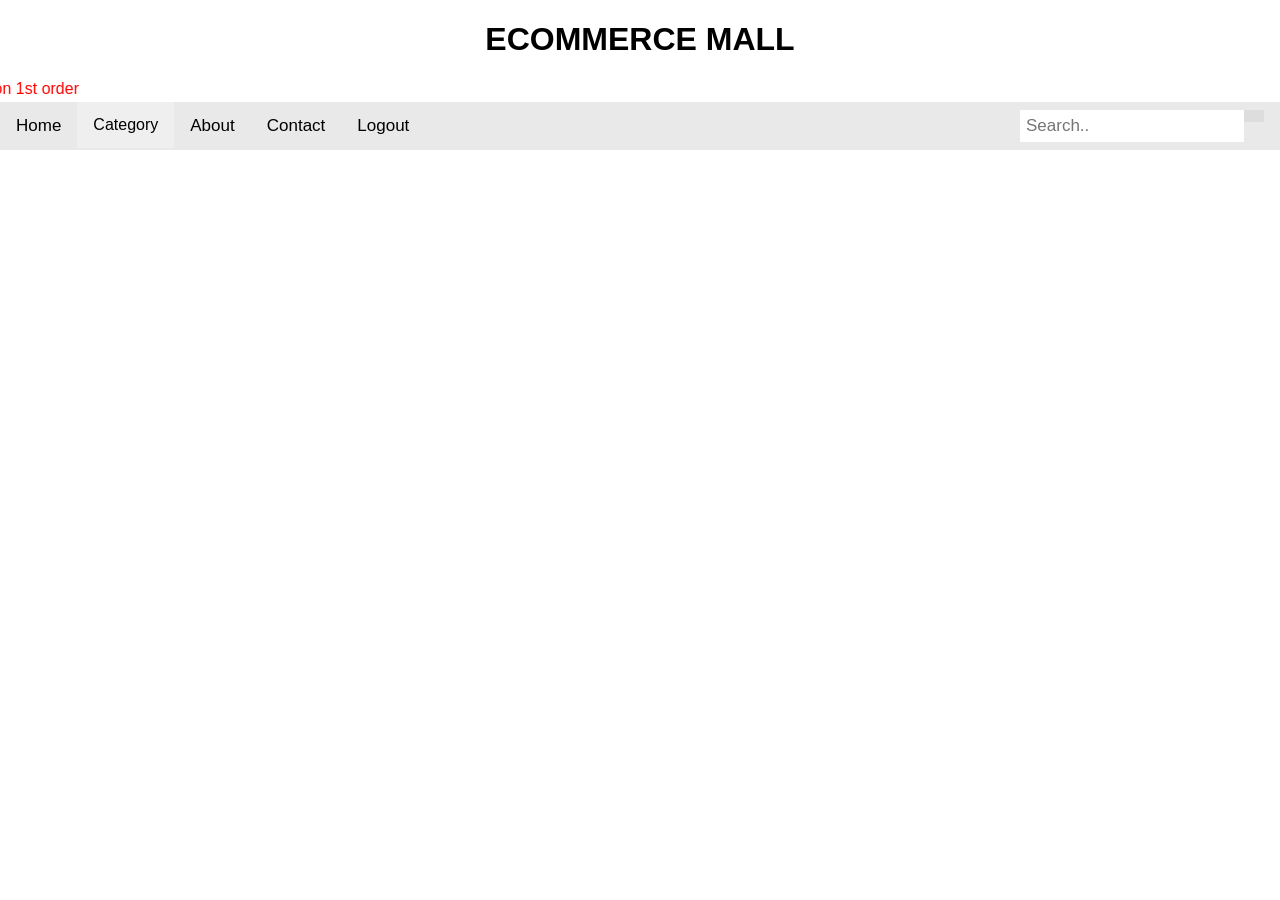
<file: HibernateEcommerceProject/src/main/webapp/index.html>
<!DOCTYPE html>
<html><head><title>Homepage</title>

<link rel="stylesheet" href="external.css">
</head>
<body background="https://wallpaperaccess.com/full/2593068.jpg">

<center><h1> ECOMMERCE MALL</h1></center>
<font color="red"><marquee behavior="scroll" direction="right">50% discount on 1st order</marquee></font>
<div class="topnav">
  <a href="#">Home</a>

  <div class="dropdown">
    <button class="dropbtn">Category 
      <i class="fa fa-caret-down"></i>
    </button>
    <div class="dropdown-content">
      <a href="list.jsp">Mobiles</a>
      <a href="#">Electronics</a>
       <a href="#">Medical store</a>
   <a href="#">Cloths and Accessories</a>
    </div>
  </div> 

  <a href="#about">About</a>
  <a href="#contact">Contact</a>
   <a href="homepage.html">Logout</a>
  <div class="search-container">
    <form action="https://www.google.com/search?sxsrf=AJOqlzXprhQ9jBx__OBgW-fKPcLq--SMMA:1678105634191&q=google+homepage&spell=1&sa=X&ved=2ahUKEwiExOLRpsf9AhWvR2wGHROYBRgQBSgAegQIBxAB&biw=1294&bih=593&dpr=1">
      <input type="text" placeholder="Search.." name="search">
      <button type="submit"><i class=" fa-search" aria-hidden="false" style=color:red></i></button>
    </form>
  </div>
</div>
</body>
</html>
</file>
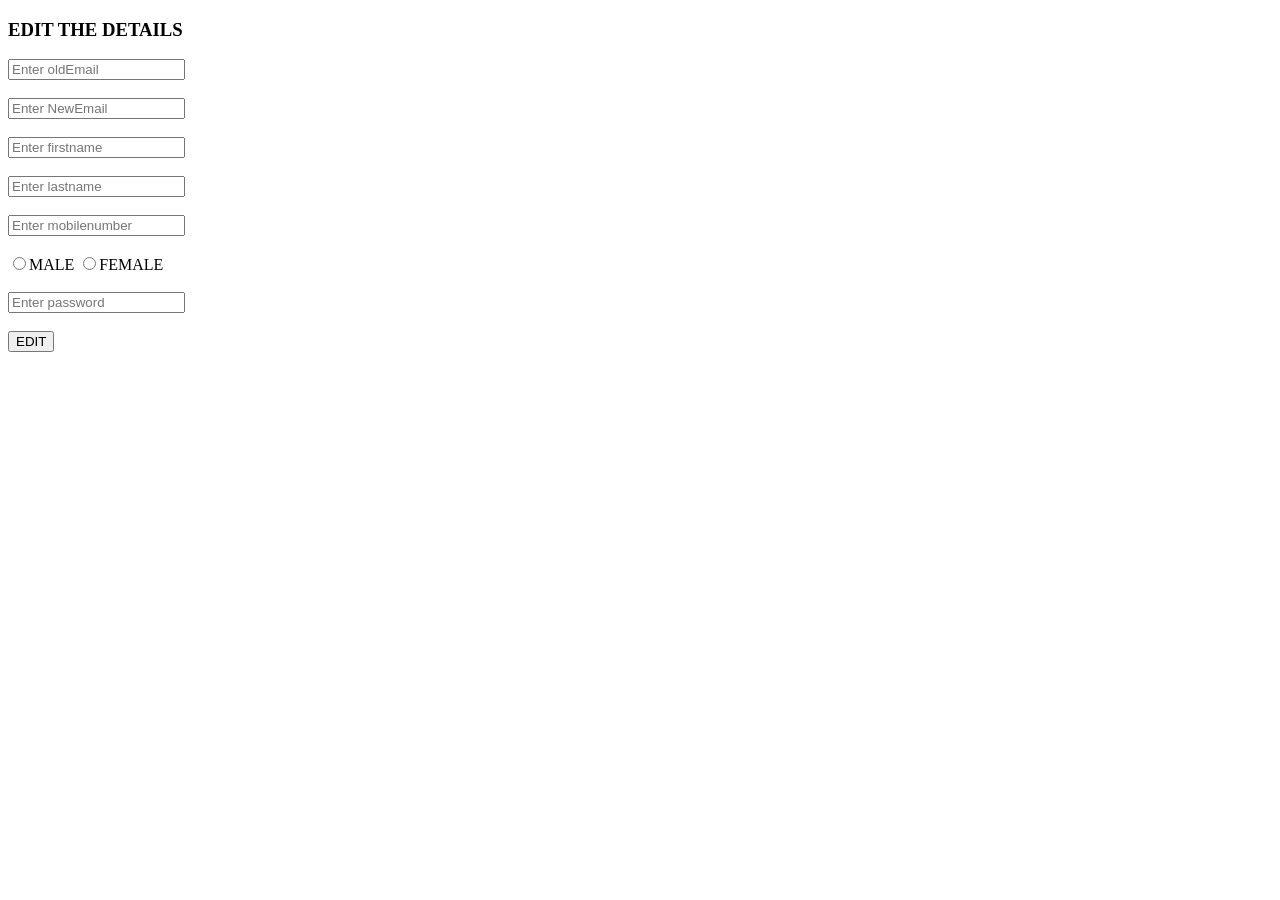
<file: HibernateEcommerceProject/src/main/webapp/EditUserhtml.html>
<!DOCTYPE html>
<html>
<head>
<meta charset="ISO-8859-1">
<title>Insert title here</title>
</head>
<body>
<form action="EditUserDetails" method="post">
<h3>EDIT THE DETAILS</h3>
<input type="text" placeholder="Enter oldEmail" name="omail" id="bg" required><br><br>
<input type="text" placeholder="Enter NewEmail" name="nmail" id="bg" required><br><br>
<input type="text" placeholder="Enter firstname" name="fname" id="bg" required><br><br>
<input type="text" placeholder="Enter lastname" name="lname" id="bg" required><br><br>
<input type="text" placeholder="Enter mobilenumber" name="mob" id="bg" required><br><br>
<input type="radio" name="gender" value="male">MALE
<input type="radio" name="gender" value="female">FEMALE<br><br>
<input type="text" placeholder="Enter password" name="pswd" id="bg" required><br><br>
<button type="submit" class="registerbtn">EDIT</button>
</form>
</body>
</html>
</file>
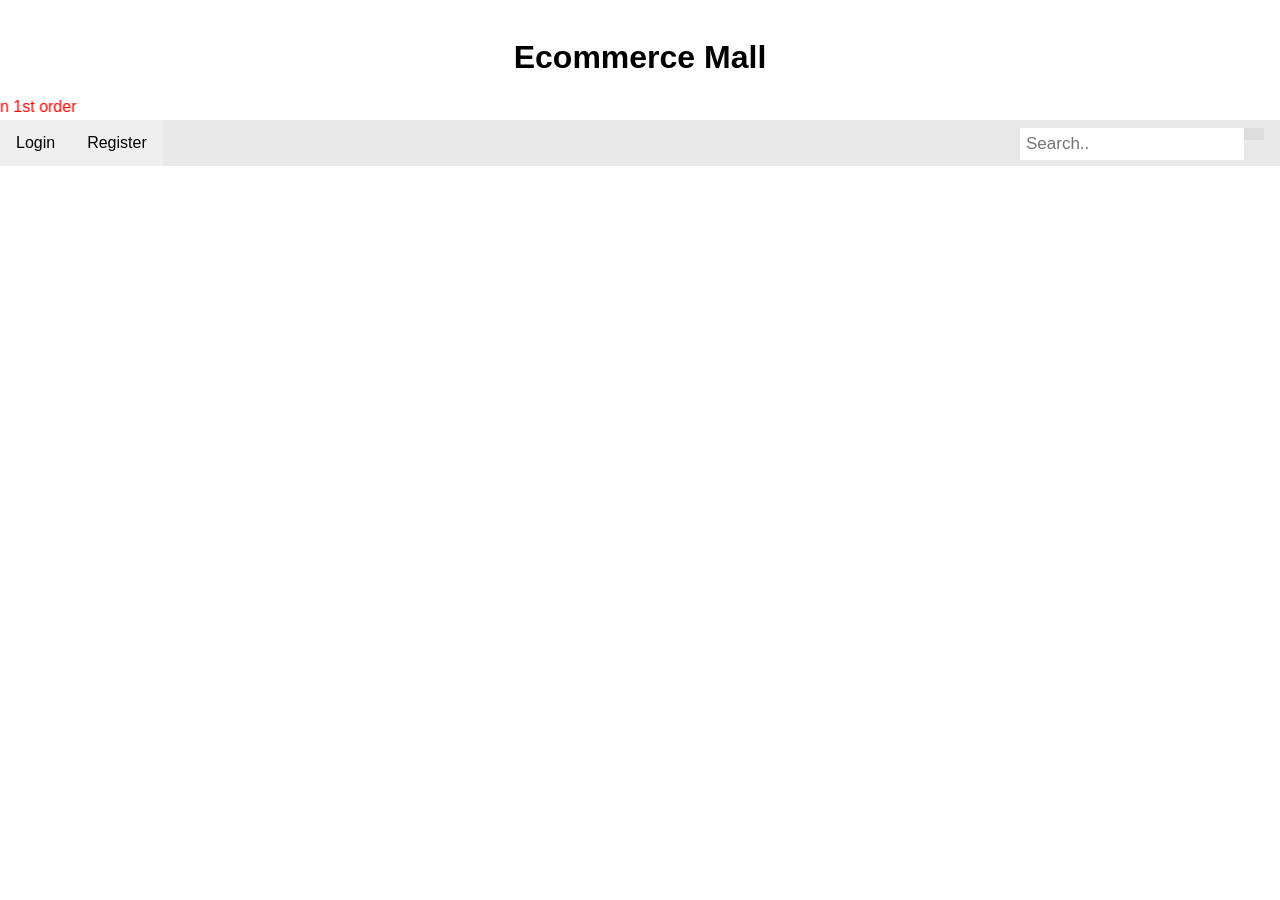
<file: HibernateEcommerceProject/src/main/webapp/homepage.html>
<!DOCTYPE html>
<html>
<head>
<meta charset="ISO-8859-1">
<title>Home page</title>
<link rel="stylesheet" href="external.css">
</head>
<body background="https://www.reliablesoft.net/wp-content/uploads/2017/07/homepage-seo-ecommerce.jpg">
<br>
<center><h1>Ecommerce Mall</h1></center>
<font color="red"><marquee behavior="scroll" direction="right">50% discount on 1st order</marquee></font>
<div class="topnav">
  <div class="dropdown">
    <button class="dropbtn">Login
      <i class="fa fa-caret-down"></i>
    </button>
    <div class="dropdown-content">
      <a href="Login.html">UserLogin</a>
      <a href="AdminLog.jsp">AdminLogin</a>
    </div>
  </div> 
  
   <div class="dropdown">
    <button class="dropbtn">Register 
      <i class="fa fa-caret-down"></i>
    </button>
    <div class="dropdown-content">
      <a href="UserRegeister.html">User</a>
      <a href="AdminReg.jsp">Admin</a>
    </div>
  </div> 
  
 
  <div class="search-container">
    <form action="https://www.google.com/search?sxsrf=AJOqlzXprhQ9jBx__OBgW-fKPcLq--SMMA:1678105634191&q=google+homepage&spell=1&sa=X&ved=2ahUKEwiExOLRpsf9AhWvR2wGHROYBRgQBSgAegQIBxAB&biw=1294&bih=593&dpr=1">
      <input type="text" placeholder="Search.." name="search">
      <button type="submit"><i class="fa fa-search"></i></button>
      
    </form>
  </div>
</div>
</body>
</html>
</file>
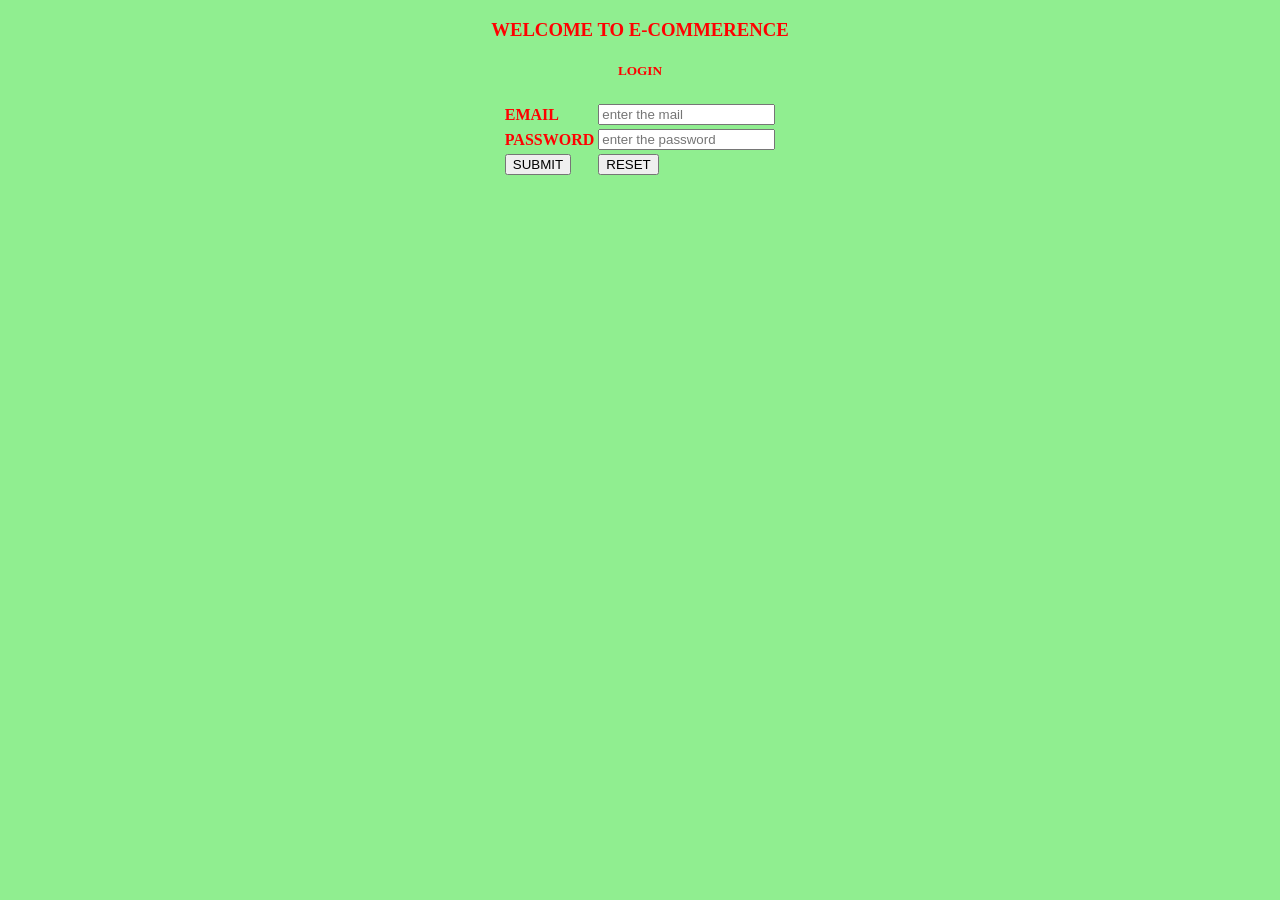
<file: HibernateEcommerceProject/src/main/webapp/Login.html>
<!DOCTYPE html>
<html>
<head>
<meta charset="ISO-8859-1">
<title>Insert title here</title>
</head>
<body bgcolor="lightgreen" text="red">
<form action="login">
<div align="center">
<h3>WELCOME TO E-COMMERENCE</h3>
<h5>LOGIN</h5>
<table>
<tr>
<td><label for="email"><b>EMAIL</b></label></td>
<td><input type="text" placeholder="enter the mail" name="email" id="email" required><br></td>
</tr>
<tr>
<td><label for="psw"><b>PASSWORD</b></label></td>
<td><input type="password" placeholder="enter the password" name="psw" id="psw" required><br></td>
</tr>
<tr>
<td><button type="submit">SUBMIT</button></td>
<td><button type="reset">RESET</button></td>
</tr>
</table>
</div>
</form>
</body>
</html>
</file>
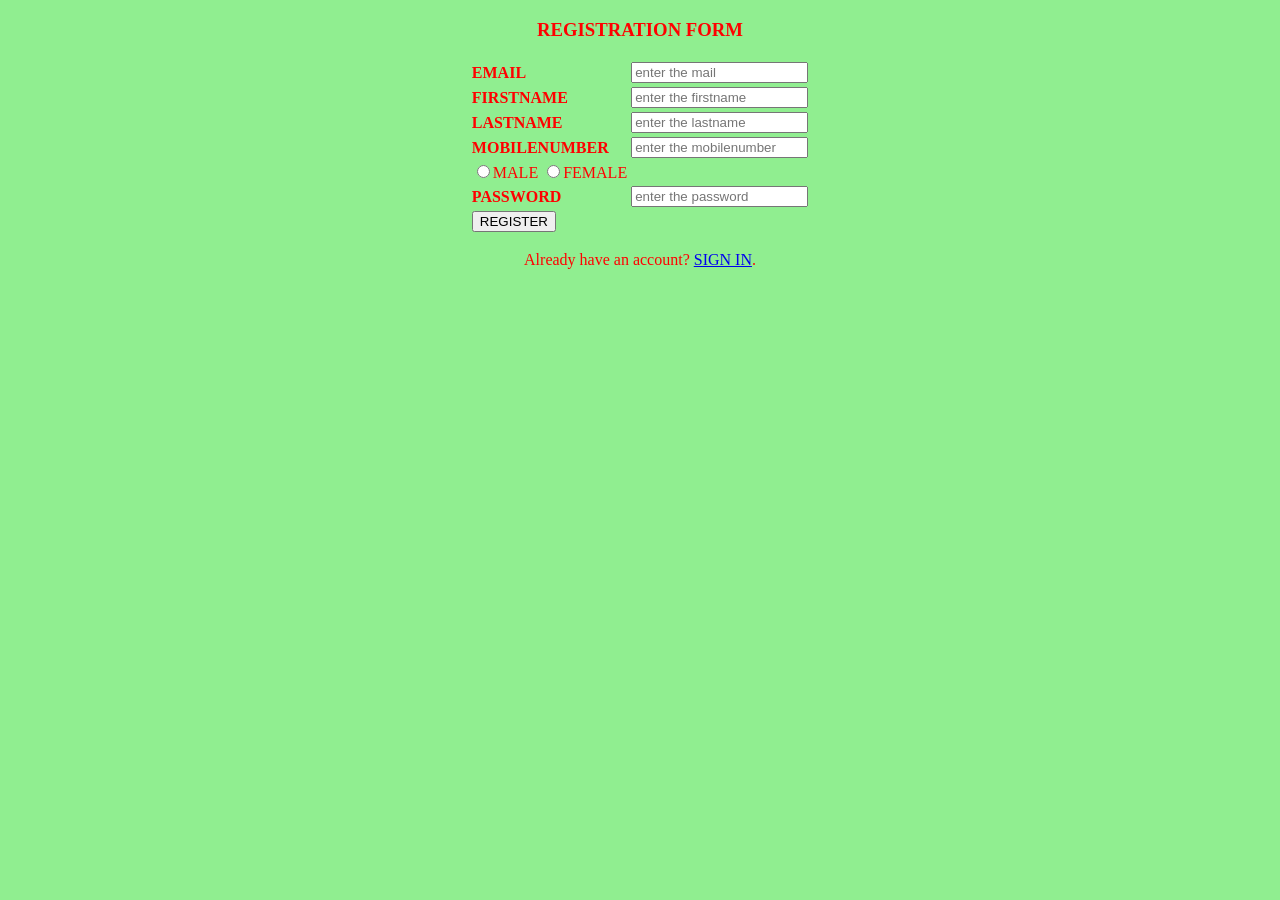
<file: HibernateEcommerceProject/src/main/webapp/UserRegeister.html>
<!DOCTYPE html>
<html>
<head>
<meta charset="ISO-8859-1">
<title>Insert title here</title>
</head>
<body bgcolor="lightgreen" text="red">
<form action="user">
<div class="container" align="center">
<h3>REGISTRATION FORM</h3>
<table>
<tr>
<td><label for="email"><b>EMAIL</b></label></td>
<td><input type="text" placeholder="enter the mail" name="email" id="email" required><br></td>
</tr>
<tr>
<td><label for="fname"><b>FIRSTNAME</b></label></td>
<td><input type="text" placeholder="enter the firstname" name="fname" id="fname" required><br></td>
</tr>
<tr>
<td><label for="lname"><b>LASTNAME</b></label></td>
<td><input type="text" placeholder="enter the lastname" name="lname" id="lname" required><br></td>
</tr>
<tr>
<td><label for="mob"><b>MOBILENUMBER</b></label></td>
<td><input type="number" placeholder="enter the mobilenumber" name="mob" id="mob" required><br></td>
</tr>
<tr>
<td><input type="radio" name="gender" value="male">MALE
<input type="radio" name="gender" value="female">FEMALE<br></td>
</tr>
<tr>
<td><label for="psw"><b>PASSWORD</b></label></td>
<td><input type="password" placeholder="enter the password" name="psw" id="psw" required><br></td>
</tr>
<tr>
<td><button type="submit" class="registerbtn">REGISTER</button></td>
</tr>

</table>
</div>
<div class="container signin" align="center">
    <p>Already have an account? <a href="Login.html">SIGN IN</a>.</p>
  </div>
</form>
</body>
</html>
</file>
<file: HibernateEcommerceProject/src/main/webapp/external.css>
body {
  margin: 0;
  font-family: Arial, Helvetica, sans-serif;
}

.topnav {
  overflow: hidden;
  background-color: #e9e9e9;
}

.topnav a {
  float: left;
  display: block;
  color: black;
  text-align: center;
  padding: 14px 16px;
  text-decoration: none;
  font-size: 17px;
}

.topnav a:hover {
  background-color: #2196F3;
  color: black;
}

.topnav a.active {
  background-color: #2196F3;
  color: white;
}

.topnav .search-container {
  float: right;
}

.topnav input[type=text] {
  padding: 6px;
  margin-top: 8px;
  font-size: 17px;
  border: none;
}

.topnav .search-container button {
  float: right;
  padding: 6px 10px;
  margin-top: 8px;
  margin-right: 16px;
  background: #ddd;
  font-size: 17px;
  border: none;
  cursor: pointer;
}

.topnav .search-container button:hover {
  background: #ccc;
}

@media screen and (max-width: 600px) {
  .topnav .search-container {
    float: none;
  }
  .topnav a, .topnav input[type=text], .topnav .search-container button {
    float: none;
    display: block;
    text-align: left;
    width: 100%;
    margin: 0;
    padding: 14px;
  }
  .topnav input[type=text] {
    border: 1px solid #ccc;  
  }
}
 .navbar {
  overflow: hidden;
  background-color: #333;
}

.navbar a {
  float: left;
  font-size: 16px;
  color: white;
  text-align: center;
  padding: 14px 16px;
  text-decoration: none;
}

.dropdown {
  float: left;
  overflow: hidden;
  color: blue;
}

.dropdown .dropbtn {
  font-size: 16px;  
  border: none;
  outline: none;
  color: white;
  padding: 14px 16px;
  font-family: inherit;
  margin: 0;
  color:black;
}

.navbar a:hover, .dropdown:hover .dropbtn {
  background-color: black;
    color: black;
}

.dropdown-content {
  display: none;
  position: absolute;
  background-color:#e9e9e9;
  min-width: 160px;
  box-shadow: 0px 8px 16px 0px rgba(0,0,0,0.2);
  z-index: 1;
}

.dropdown-content a {
  float: none;
  color: black;
  padding: 12px 16px;
  text-decoration: none;
  display: block;
  text-align: left;
}


.dropdown-content a:hover {
  background-color: #e9e9e9;
}

.dropdown:hover .dropdown-content {
  display: block;
}
 #left{
                color:#000000;
                width:20%;
                height:250px;
                float:left;
            }
            #middle{
                color:rgb(0, 0, 0);
                width:80%;
                height:250px;
                float:left;
            }
         <!--#right{
                color:rgb(0, 0, 0);
                width:30%;
                height:150px;
                float:right;
         }-->
            #bottom{
                color:rgb(11, 11, 11);
                width:20%;
                height:50px;
                clear:both;
          }
</file>
